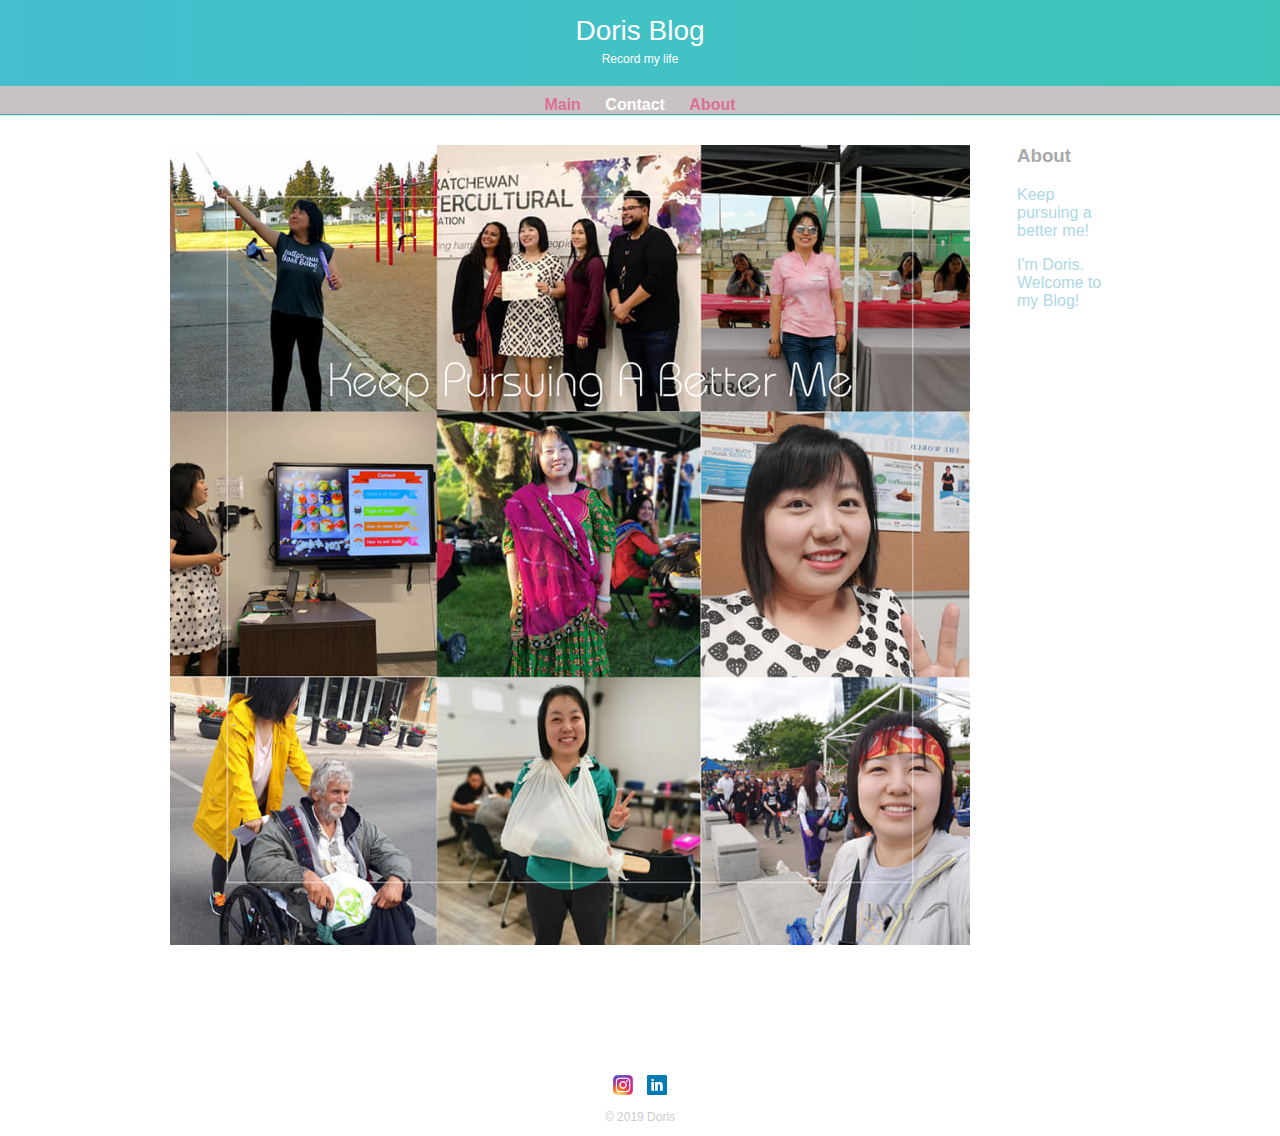
<file: about.html>
<!doctype html>
<html>
	<head>
		<meta charset="UTF-8">
		<title>Practice</title>
		<link rel="stylesheet" href="css/normalize.css">
		<link rel="stylesheet" href="css/main.css">
		<link rel="stylesheet" href="css/responsive.css">
		<meta name="viewport" content="width-device-width, initial-scale=1.0">
	</head>
<body>
	<header>
		<a href = "Practice.html" id="logo">
			<h1>Doris Blog</h1>
			<h2>Record my life</h2>
		</a>
		<nav>
<!--			这是一个无序列表-->
			<ul>
				<li><a href = "Practice.html" class ="selected">Main</a></li>
				<li><a href = "Contact.html">Contact</a></li>
				<li><a href = "About.html" class="selected">About</a></li>
			</ul>
		</nav>
	</header>
<div id="wrapper">
	<section>
		<img src ="img/Doris.jpg" alt="This is Doris" class="profile-photo">
		<h3>About</h3>
		<p>Keep pursuing a better me!</p>
		<p>I'm Doris. Welcome to my Blog!</p>
	</section>
	<footer>
		<a href="https://www.instagram.com/dys628525/"><img src="img/instagram.jpeg" alt="Instagram Logo" class="social-icon"></a>
		<a href="http://www.linkedin.com/in/dorisdys/"><img src="img/linkedin.png" alt="Linkedin Logo" class="social-icon"></a>
		<p>&copy 2019 Doris</p>
	
	</footer>
</div>
</body>
</html>
</file>
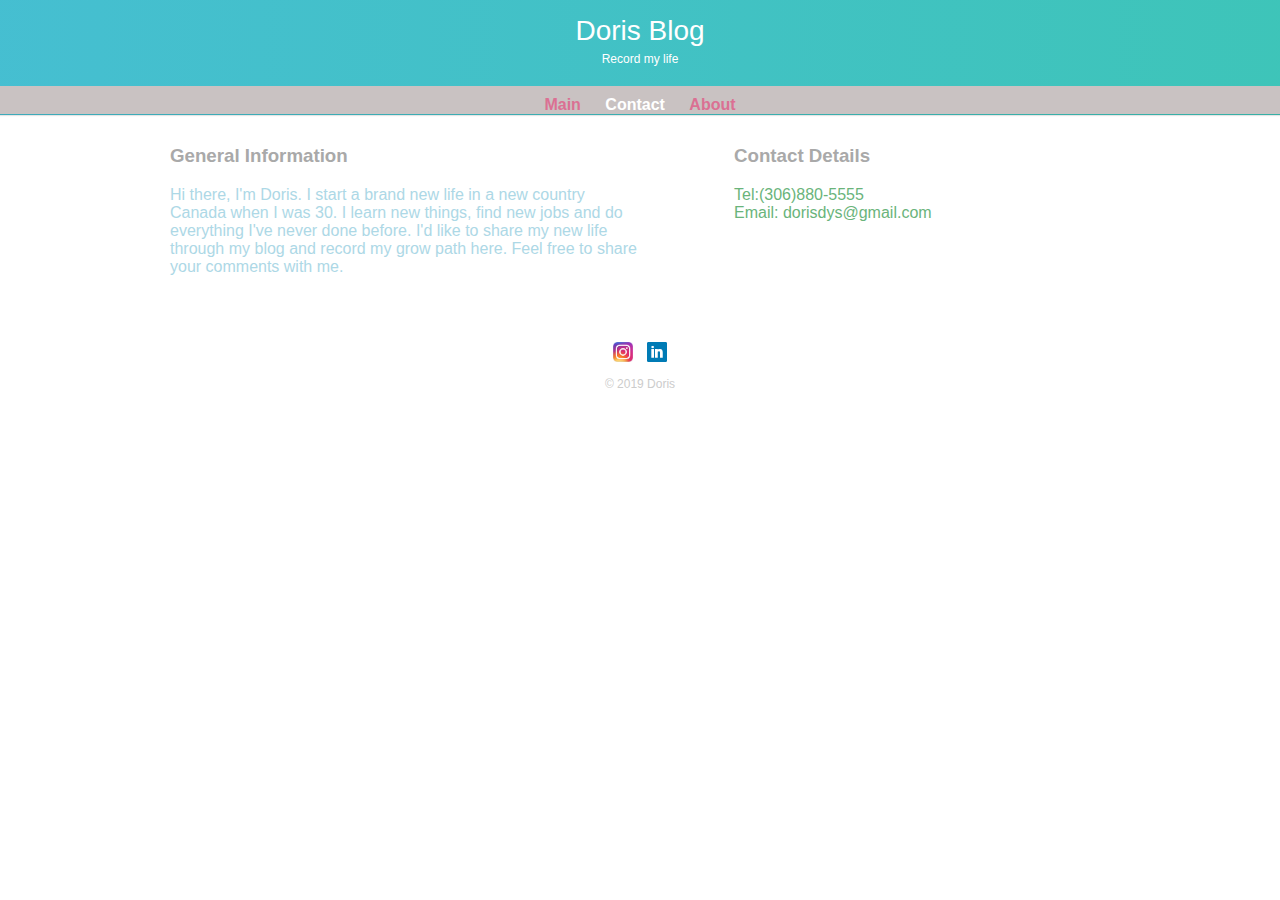
<file: Contact.html>
<!doctype html>
<html>
	<head>
		<meta charset="UTF-8">
		<title>Practice</title>
		<link rel="stylesheet" href="css/normalize.css">
		<link rel="stylesheet" href="css/main.css">
		<link rel="stylesheet" href="css/responsive.css">
		<meta name="viewport" content="width-device-width, initial-scale=1.0">
	</head>
<body>
	<header>
		<a href = "Practice.html" id="logo">
			<h1>Doris Blog</h1>
			<h2>Record my life</h2>
		</a>
		<nav>
<!--			这是一个无序列表-->
			<ul>
				<li><a href = "Practice.html" class ="selected">Main</a></li>
				
				<li><a href = "Contact.html">Contact</a></li>
				<li><a href = "About.html" class="selected">About</a></li>
			</ul>
		</nav>
	</header>
<div id="wrapper">
	<section id="primary">
		<h3>General Information</h3>
		<p>Hi there, I'm Doris. I start a brand new life in a new country Canada when I was 30. I learn new things, find new jobs and do everything I've never done before. I'd like to share my new life through my blog and record my grow path here. Feel free to share your comments with me.</p>
	</section>
	<section id="secondary">
		<h3>Contact Details</h3>
		<ul class="contact-info">
			<li class="phone"><a href="tel:3068805555">Tel:(306)880-5555</a></li>	
			<li class="mail"><a href="mailto:dorisdys@gmail.com">Email: dorisdys@gmail.com</a></li>
			
		</ul>
	</section>
	<footer>
		<a href="https://www.instagram.com/dys628525/"><img src="img/instagram.jpeg" alt="Instagram Logo" class="social-icon"></a>
		<a href="http://www.linkedin.com/in/dorisdys/"><img src="img/linkedin.png" alt="Linkedin Logo" class="social-icon"></a>
		<p>&copy 2019 Doris</p>
	
	</footer>
</div>
</body>
</html>
</file>
<file: css/main.css>
@charset "UTF-8";
/*******
GENERAL 
********/

body{
	font-family: "Franklin Gothic Bold",sans-serif;		
}
a{
	text-decoration: none;
}
img{
	max-width: 100%;
}
/*******
HEADING 
********/
header{
	
	float: left;
	margin:0 0 30px 0;
	padding: 5px 0 0 0;
	width:100%;
}

#wrapper{
	max-width: 940px;
	margin: 0 auto;
	padding:0 5%;
}

#logo{
	text-align:center;
	margin:0;
}
#Blog{
	min-height: 100vh;
    font-family: 'Fira Sans', sans-serif;
	
}

h1{
	font-family:  "Helvetica Neue", sans-serif;
	margin:15px 0;
	font-size: 1.75em;
	font-weight: normal;
	line-height: 0.8em;
}

h2{
	font-size: 0.75em;
	margin:-5px 0 0;
	font-weight: normal;
}

h3{
	margin:0 0 1em 0;
}
/*******
NAVIGATION
********/
nav{
	text-align: center;
	padding: 10px 0 0;
	margin: 20px 0 0;
}

nav ul{
	list-style: none;
	margin: 0 10px;
	padding: 0;
	padding: 0;
}

nav li{
	display: inline-block;
}
nav a{
	font-weight: 800;
	padding: 15px 10px;
}
/*******
FOOTER
********/
footer{
	
	font-size: 0.75em;
	text-align: center;
	clear:both;
	padding-top: 50px;
	color:#ccc;
}
.social-icon{
	width:20px;
	height:20px;
	margin:0 5px;
}
/*******
PAGE VEDIO
********/
#gallery{
	margin:0;
	padding: 0;
	list-style: none;
}

#gallery li{
	float:left;
	width: 45%;
	margin: 2.5%;
	background-color: #f5f5f5;
	color:#bdc3c7;
}

#gallery li a p{
	margin:0;
	padding: 5%;
	font-size: 0.75em;
	color:#bdc3c7;
}
/*******
COLORS
********/
/*links*/
a{
	color: #6AB47B;
}
/*标题*/
header{
	background: linear-gradient(to left,rgba(54,194,182,0.96) 0,rgba(62,188,207,0.96) 100%);
	border-bottom: 1px solid rgba(0,0,0,.1);
		box-shadow: 0 1px 1px 0 rgba(0,0,0,.1);
		display: block;
		
		width: 100%;
		z-index: 1000;
}
/*logo text标志文字*/
h1,h2{
	color:#fff;
}
h3{
	color:darkgrey
}
/*导航背景*/
nav{
	background-color:#C9C2C2;	
}
/*导航链接*/
nav a{
	color:#fff;
}
/*选中的导航链接*/
nav a.selected, nav a:hover{
	color:palevioletred;
}

body{
	background-color: #fff;
	color:lightblue;
}

/*******
PAGE ABOUT 
********/
.profile-photo{
	display: block;
	max-width: 800px;
	margin: :0 auto 30px;
	border-radius: 20;
	
}
/*******
PAGE CONTACT
********/
.contact-info{
	list-style: none;
	padding: 0;
	margin: 0;
	font-size: 1em;
}
</file>
<file: css/responsive.css>
@media screen and (min-width:480px){
	
	
	#primary{
		width:50%;
		float:left;
	}
	#secondary{
		width:40%;
		float:right;
	}
}

@media screen and (min-width:660px){
	
}
/*******
PAGE MAIN
********/
#gallery li{
	width:28.3333%;
}

/*******
PAGE ABOUT
********/
.profile-photo{
	float: left;
	margin: 0 5% 80px 0;
}
</file>
